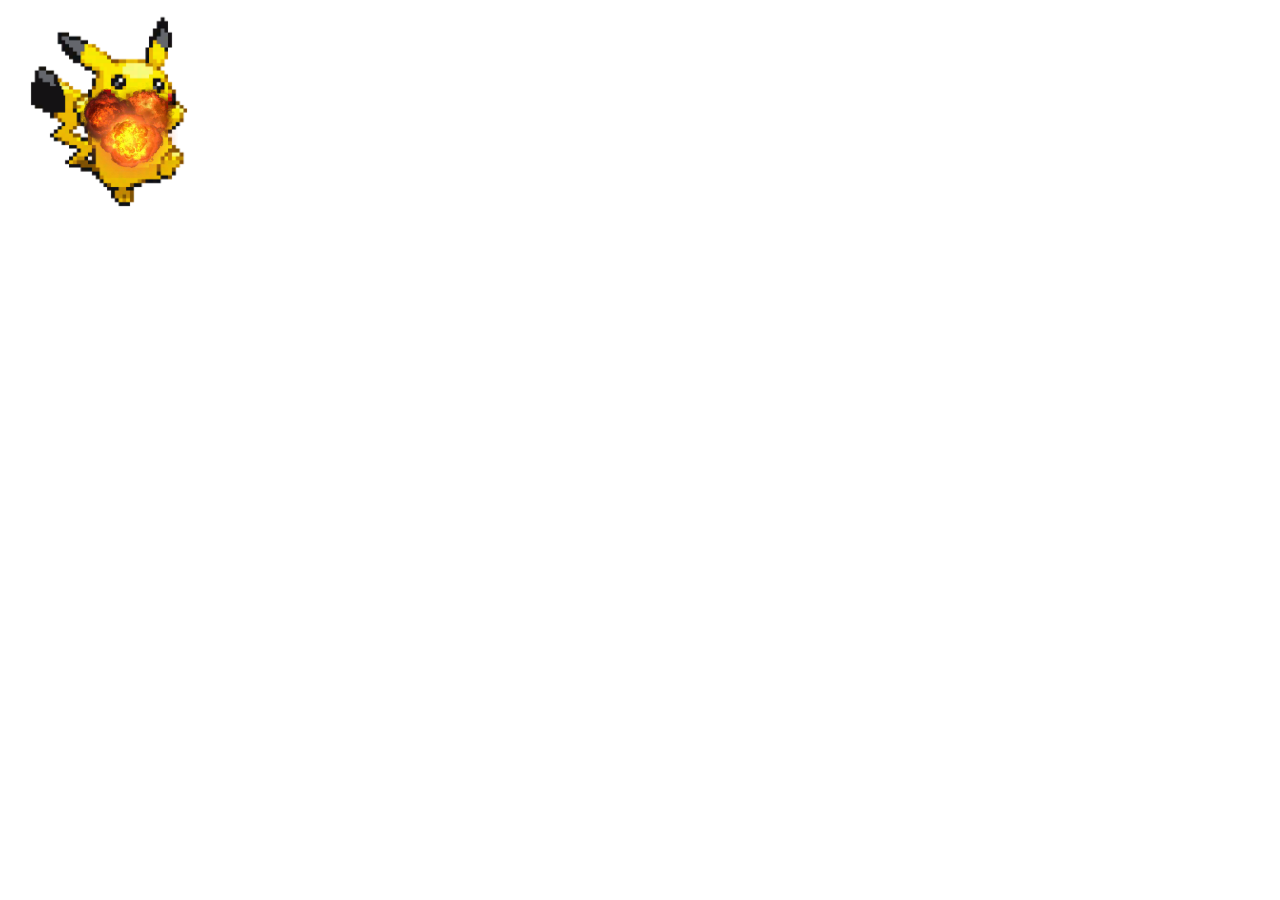
<file: Msc/overlaying-background-image-example/index.html>
<!DOCTYPE html>
<html lang="en">
<head>
  <meta charset="UTF-8">
  <meta name="viewport" content="width=device-width, initial-scale=1.0">
  <title>My Title</title>
  <link rel="stylesheet" href="styles/main.css">
</head>
<body>
  <div class="grid-item pika pika-hit"></div>
</body>
</html>
</file>
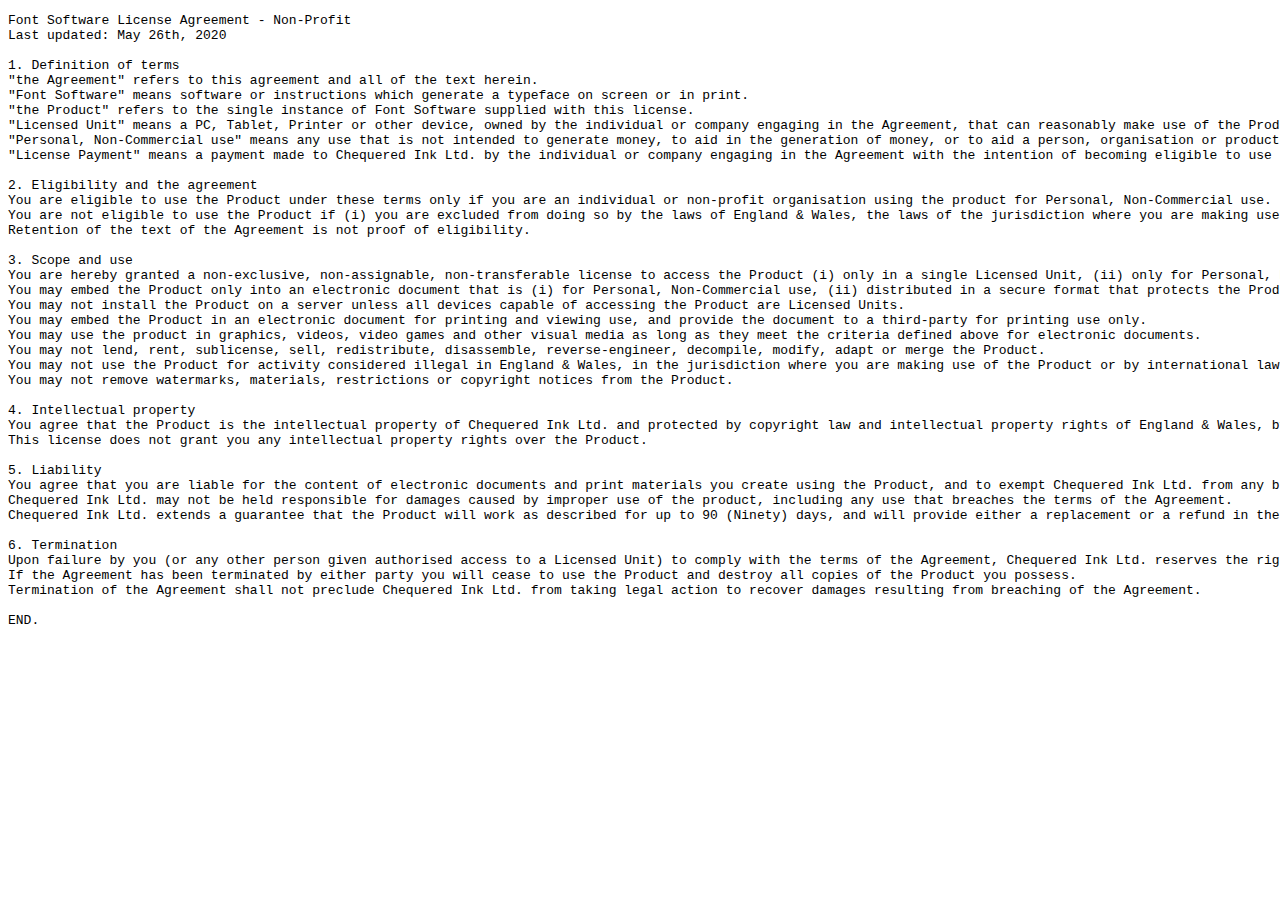
<file: Msc/fonts/charge-vector-font/misc/FSLA_NonCommercial_License-d5e8.html>
<!DOCTYPE html>
<html>
<head>
<title>Font Software License Agreement - Non-Commercial</title>
</head>
<body>
<pre>
Font Software License Agreement - Non-Profit
Last updated: May 26th, 2020

1. Definition of terms
"the Agreement" refers to this agreement and all of the text herein.
"Font Software" means software or instructions which generate a typeface on screen or in print.
"the Product" refers to the single instance of Font Software supplied with this license.
"Licensed Unit" means a PC, Tablet, Printer or other device, owned by the individual or company engaging in the Agreement, that can reasonably make use of the Product.
"Personal, Non-Commercial use" means any use that is not intended to generate money, to aid in the generation of money, or to aid a person, organisation or product with the aim of commercial success.
"License Payment" means a payment made to Chequered Ink Ltd. by the individual or company engaging in the Agreement with the intention of becoming eligible to use the Product.

2. Eligibility and the agreement
You are eligible to use the Product under these terms only if you are an individual or non-profit organisation using the product for Personal, Non-Commercial use.
You are not eligible to use the Product if (i) you are excluded from doing so by the laws of England & Wales, the laws of the jurisdiction where you are making use of the Product, or by international law, (ii) you intend to use the Product for criminal activity, (iii) you fail to meet the eligibility criteria above, or (iv) the Agreement has been previously terminated by Chequered Ink Ltd.
Retention of the text of the Agreement is not proof of eligibility.

3. Scope and use
You are hereby granted a non-exclusive, non-assignable, non-transferable license to access the Product (i) only in a single Licensed Unit, (ii) only for Personal, Non-Commercial use, and (iii) subject to the terms and conditions of the Agreement.
You may embed the Product only into an electronic document that is (i) for Personal, Non-Commercial use, (ii) distributed in a secure format that protects the Product from extraction, (iii) not designed to serve the same function as the product, i.e. the document must not allow end-users to use glyphs from the Product for use in their own documents.
You may not install the Product on a server unless all devices capable of accessing the Product are Licensed Units.
You may embed the Product in an electronic document for printing and viewing use, and provide the document to a third-party for printing use only.
You may use the product in graphics, videos, video games and other visual media as long as they meet the criteria defined above for electronic documents.
You may not lend, rent, sublicense, sell, redistribute, disassemble, reverse-engineer, decompile, modify, adapt or merge the Product.
You may not use the Product for activity considered illegal in England & Wales, in the jurisdiction where you are making use of the Product or by international law.
You may not remove watermarks, materials, restrictions or copyright notices from the Product.

4. Intellectual property
You agree that the Product is the intellectual property of Chequered Ink Ltd. and protected by copyright law and intellectual property rights of England & Wales, by the copyright law and intellectual property rights of other nations and by international treaties.
This license does not grant you any intellectual property rights over the Product.

5. Liability
You agree that you are liable for the content of electronic documents and print materials you create using the Product, and to exempt Chequered Ink Ltd. from any blame following your own illegal use of the Product.
Chequered Ink Ltd. may not be held responsible for damages caused by improper use of the product, including any use that breaches the terms of the Agreement.
Chequered Ink Ltd. extends a guarantee that the Product will work as described for up to 90 (Ninety) days, and will provide either a replacement or a refund in the event that the Product demonstrably ceases to function. The maximum refund Chequered Ink Ltd. will pay will not exceed the original License Payment.

6. Termination
Upon failure by you (or any other person given authorised access to a Licensed Unit) to comply with the terms of the Agreement, Chequered Ink Ltd. reserves the right to terminate the Agreement.
If the Agreement has been terminated by either party you will cease to use the Product and destroy all copies of the Product you possess.
Termination of the Agreement shall not preclude Chequered Ink Ltd. from taking legal action to recover damages resulting from breaching of the Agreement.

END.
</pre>
</body>
</html>
</file>
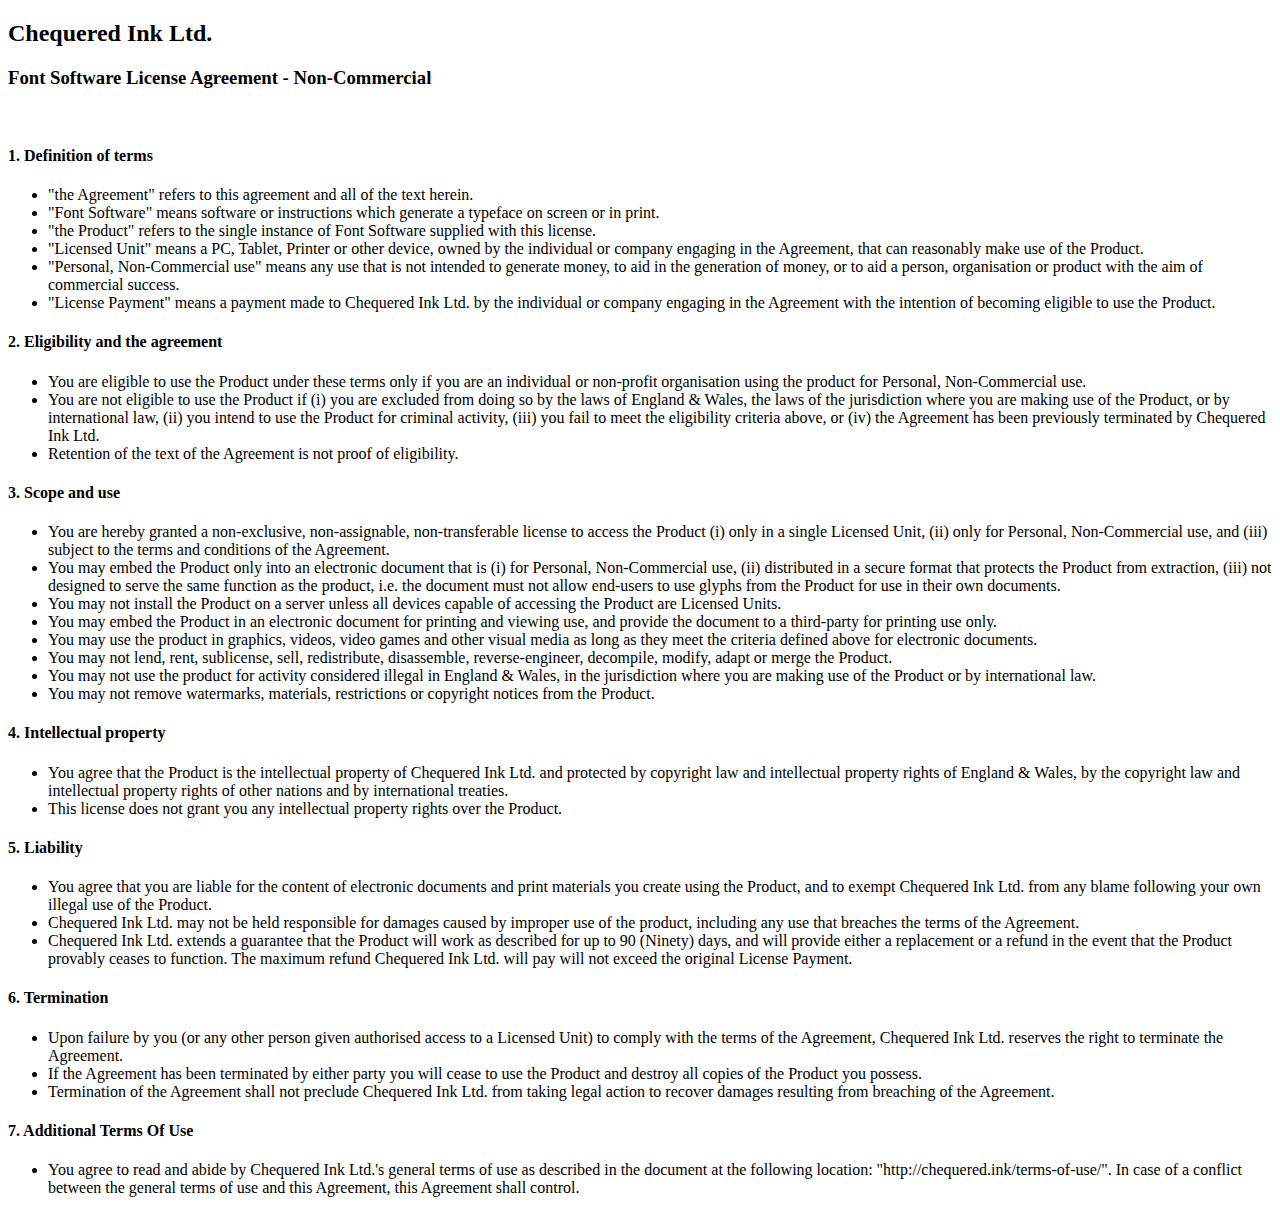
<file: Msc/fonts/space-obsessed-font/misc/FSLA_NonCommercial_License-4726.html>
<!DOCTYPE html>
<html>
<head>
<title>Font Software License Agreement - Non-Commercial</title>
</head>
<body>
<h2>Chequered Ink Ltd.</h2>
<h3>Font Software License Agreement - Non-Commercial</h3><br/>
<h4>1. Definition of terms</h4>
<ul>
<li>"the Agreement" refers to this agreement and all of the text herein.</li>
<li>"Font Software" means software or instructions which generate a typeface on screen or in print.</li>
<li>"the Product" refers to the single instance of Font Software supplied with this license.</li>
<li>"Licensed Unit" means a PC, Tablet, Printer or other device, owned by the individual or company engaging in the Agreement, that can reasonably make use of the Product.</li>
<li>"Personal, Non-Commercial use" means any use that is not intended to generate money, to aid in the generation of money, or to aid a person, organisation or product with the aim of commercial success.</li>
<li>"License Payment" means a payment made to Chequered Ink Ltd. by the individual or company engaging in the Agreement with the intention of becoming eligible to use the Product.</li>
</ul>

<h4>2. Eligibility and the agreement</h4>
<ul>
<li>You are eligible to use the Product under these terms only if you are an individual or non-profit organisation using the product for Personal, Non-Commercial use.</li>
<li>You are not eligible to use the Product if (i) you are excluded from doing so by the laws of England & Wales, the laws of the jurisdiction where you are making use of the Product, or by international law, (ii) you intend to use the Product for criminal activity, (iii) you fail to meet the eligibility criteria above, or (iv) the Agreement has been previously terminated by Chequered Ink Ltd.</li>
<li>Retention of the text of the Agreement is not proof of eligibility.</li>
</ul>

<h4>3. Scope and use</h4>
<ul>
<li>You are hereby granted a non-exclusive, non-assignable, non-transferable license to access the Product (i) only in a single Licensed Unit, (ii) only for Personal, Non-Commercial use, and (iii) subject to the terms and conditions of the Agreement.</li>
<li>You may embed the Product only into an electronic document that is (i) for Personal, Non-Commercial use, (ii) distributed in a secure format that protects the Product from extraction, (iii) not designed to serve the same function as the product, i.e. the document must not allow end-users to use glyphs from the Product for use in their own documents.</li>
<li>You may not install the Product on a server unless all devices capable of accessing the Product are Licensed Units.</li>
<li>You may embed the Product in an electronic document for printing and viewing use, and provide the document to a third-party for printing use only.</li>
<li>You may use the product in graphics, videos, video games and other visual media as long as they meet the criteria defined above for electronic documents.</li>
<li>You may not lend, rent, sublicense, sell, redistribute, disassemble, reverse-engineer, decompile, modify, adapt or merge the Product.</li>
<li>You may not use the product for activity considered illegal in England & Wales, in the jurisdiction where you are making use of the Product or by international law.</li>
<li>You may not remove watermarks, materials, restrictions or copyright notices from the Product.</li>
</ul>

<h4>4. Intellectual property</h4>
<ul>
<li>You agree that the Product is the intellectual property of Chequered Ink Ltd. and protected by copyright law and intellectual property rights of England & Wales, by the copyright law and intellectual property rights of other nations and by international treaties.</li>
<li>This license does not grant you any intellectual property rights over the Product.</li>
</ul>

<h4>5. Liability</h4>
<ul>
<li>You agree that you are liable for the content of electronic documents and print materials you create using the Product, and to exempt Chequered Ink Ltd. from any blame following your own illegal use of the Product.</li>
<li>Chequered Ink Ltd. may not be held responsible for damages caused by improper use of the product, including any use that breaches the terms of the Agreement.</li>
<li>Chequered Ink Ltd. extends a guarantee that the Product will work as described for up to 90 (Ninety) days, and will provide either a replacement or a refund in the event that the Product provably ceases to function. The maximum refund Chequered Ink Ltd. will pay will not exceed the original License Payment.</li>
</ul>

<h4>6. Termination</h4>
<ul>
<li>Upon failure by you (or any other person given authorised access to a Licensed Unit) to comply with the terms of the Agreement, Chequered Ink Ltd. reserves the right to terminate the Agreement.</li>
<li>If the Agreement has been terminated by either party you will cease to use the Product and destroy all copies of the Product you possess.</li>
<li>Termination of the Agreement shall not preclude Chequered Ink Ltd. from taking legal action to recover damages resulting from breaching of the Agreement.</li>
</ul>

<h4>7. Additional Terms Of Use</h4>
<ul>
<li>You agree to read and abide by Chequered Ink Ltd.'s general terms of use as described in the document at the following location: "http://chequered.ink/terms-of-use/". In case of a conflict between the general terms of use and this Agreement, this Agreement shall control.</li>
</ul>
</body>
</html>
</file>
<file: Msc/overlaying-background-image-example/styles/main.css>
/* General Grid Cell style */
.grid-item {
  height: 200px;
  width: 200px;
}


/* Appends a Pikachu background image  */
.grid-item.pika {
  background-image: url(../assets/pika-sprite.png);
  background-repeat: no-repeat;
  background-size: contain;
  position: relative;
}

/* Appends a second background image over the Pikachu, when the classes of "pika" and "pika-hit" are both present on the div. Try playing with the classes directly in the HTML and see what happens */

.grid-item.pika.pika-hit::before {
  content: '';
  height: 100px;
  width: 100px;
  position: absolute;
  top: 35%;
  left: 35%;
  background-image: url(../assets/explosion.png);
  background-repeat: no-repeat;
  background-size: contain;
}
</file>
